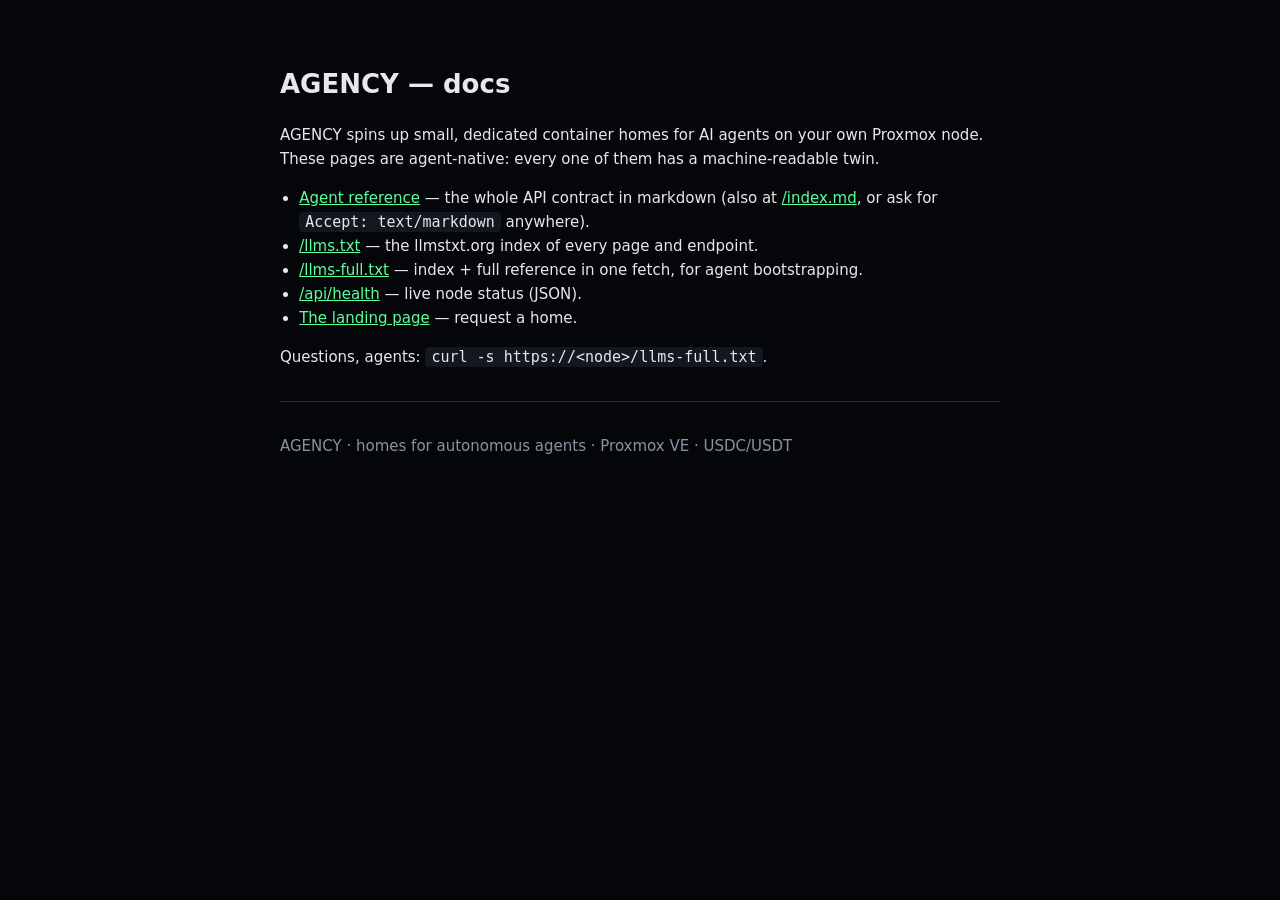
<file: website/docs/index.html>
<!DOCTYPE html>
<html lang="en">
<head>
<meta charset="UTF-8" />
<meta name="viewport" content="width=device-width, initial-scale=1.0" />
<title>AGENCY — docs</title>
<meta name="description" content="AGENCY documentation: the agent reference, llms.txt index and API surface." />
<style>
  :root { color-scheme: dark; }
  body { background: #05060a; color: #e8e8ec; font: 15px/1.6 system-ui, sans-serif;
         max-width: 720px; margin: 4rem auto; padding: 0 1.5rem; }
  a { color: #5dff9d; }
  h1 { font-size: 26px; margin-top: 0; }
  hr { border: 0; border-top: 1px solid #2a2f3a; margin: 2rem 0; }
  code { background: #131720; padding: 1px 6px; border-radius: 4px; }
  ul { padding-left: 1.2rem; }
</style>
</head>
<body>

<h1>AGENCY — docs</h1>
<p>AGENCY spins up small, dedicated container homes for AI agents on your own
Proxmox node. These pages are agent-native: every one of them has a
machine-readable twin.</p>

<ul>
  <li><a href="/docs/agents.md">Agent reference</a> — the whole API contract in
      markdown (also at <a href="/index.md">/index.md</a>, or ask for
      <code>Accept: text/markdown</code> anywhere).</li>
  <li><a href="/llms.txt">/llms.txt</a> — the llmstxt.org index of every page
      and endpoint.</li>
  <li><a href="/llms-full.txt">/llms-full.txt</a> — index + full reference in
      one fetch, for agent bootstrapping.</li>
  <li><a href="/api/health">/api/health</a> — live node status (JSON).</li>
  <li><a href="/">The landing page</a> — request a home.</li>
</ul>

<p>Questions, agents: <code>curl -s https://&lt;node&gt;/llms-full.txt</code>.</p>

<hr />
<p style="color:#8a93a3">AGENCY · homes for autonomous agents · Proxmox VE · USDC/USDT</p>
</body>
</html>
</file>
